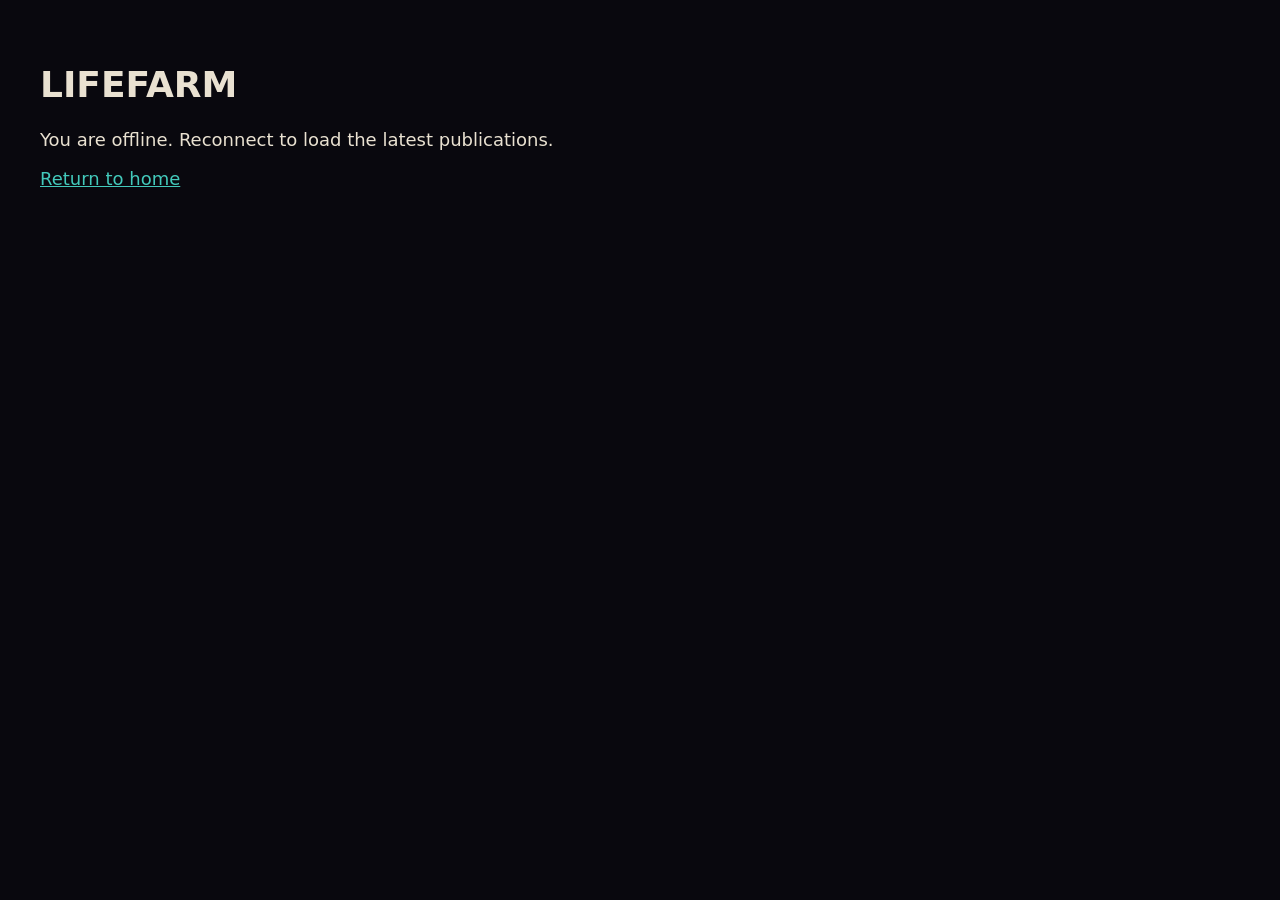
<file: offline.html>
<!doctype html><html lang="en"><meta charset="utf-8"><meta name="viewport" content="width=device-width"><title>Offline | LIFEFARM</title><body style="background:#09080e;color:#e9e1d1;font:18px system-ui;padding:2rem"><h1>LIFEFARM</h1><p>You are offline. Reconnect to load the latest publications.</p><a href="./index.html" style="color:#43c9bb">Return to home</a></body></html>
</file>
